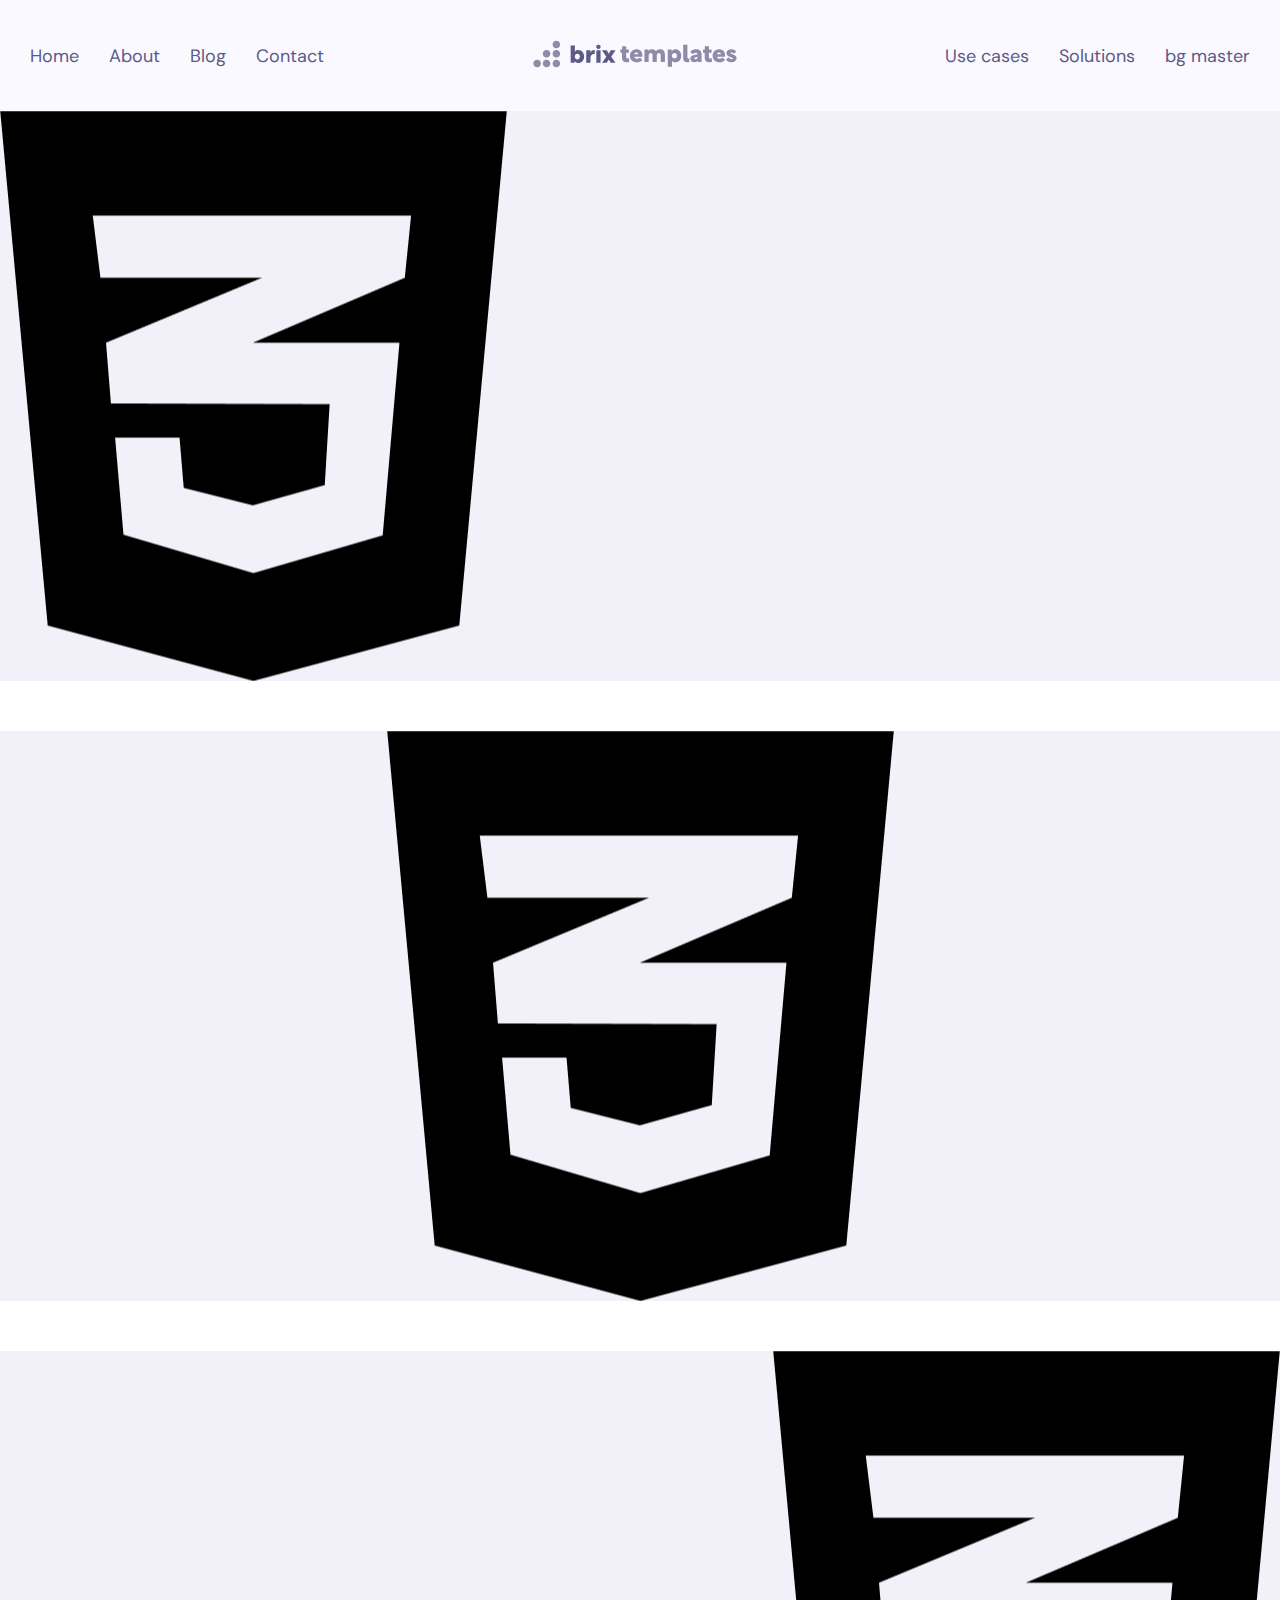
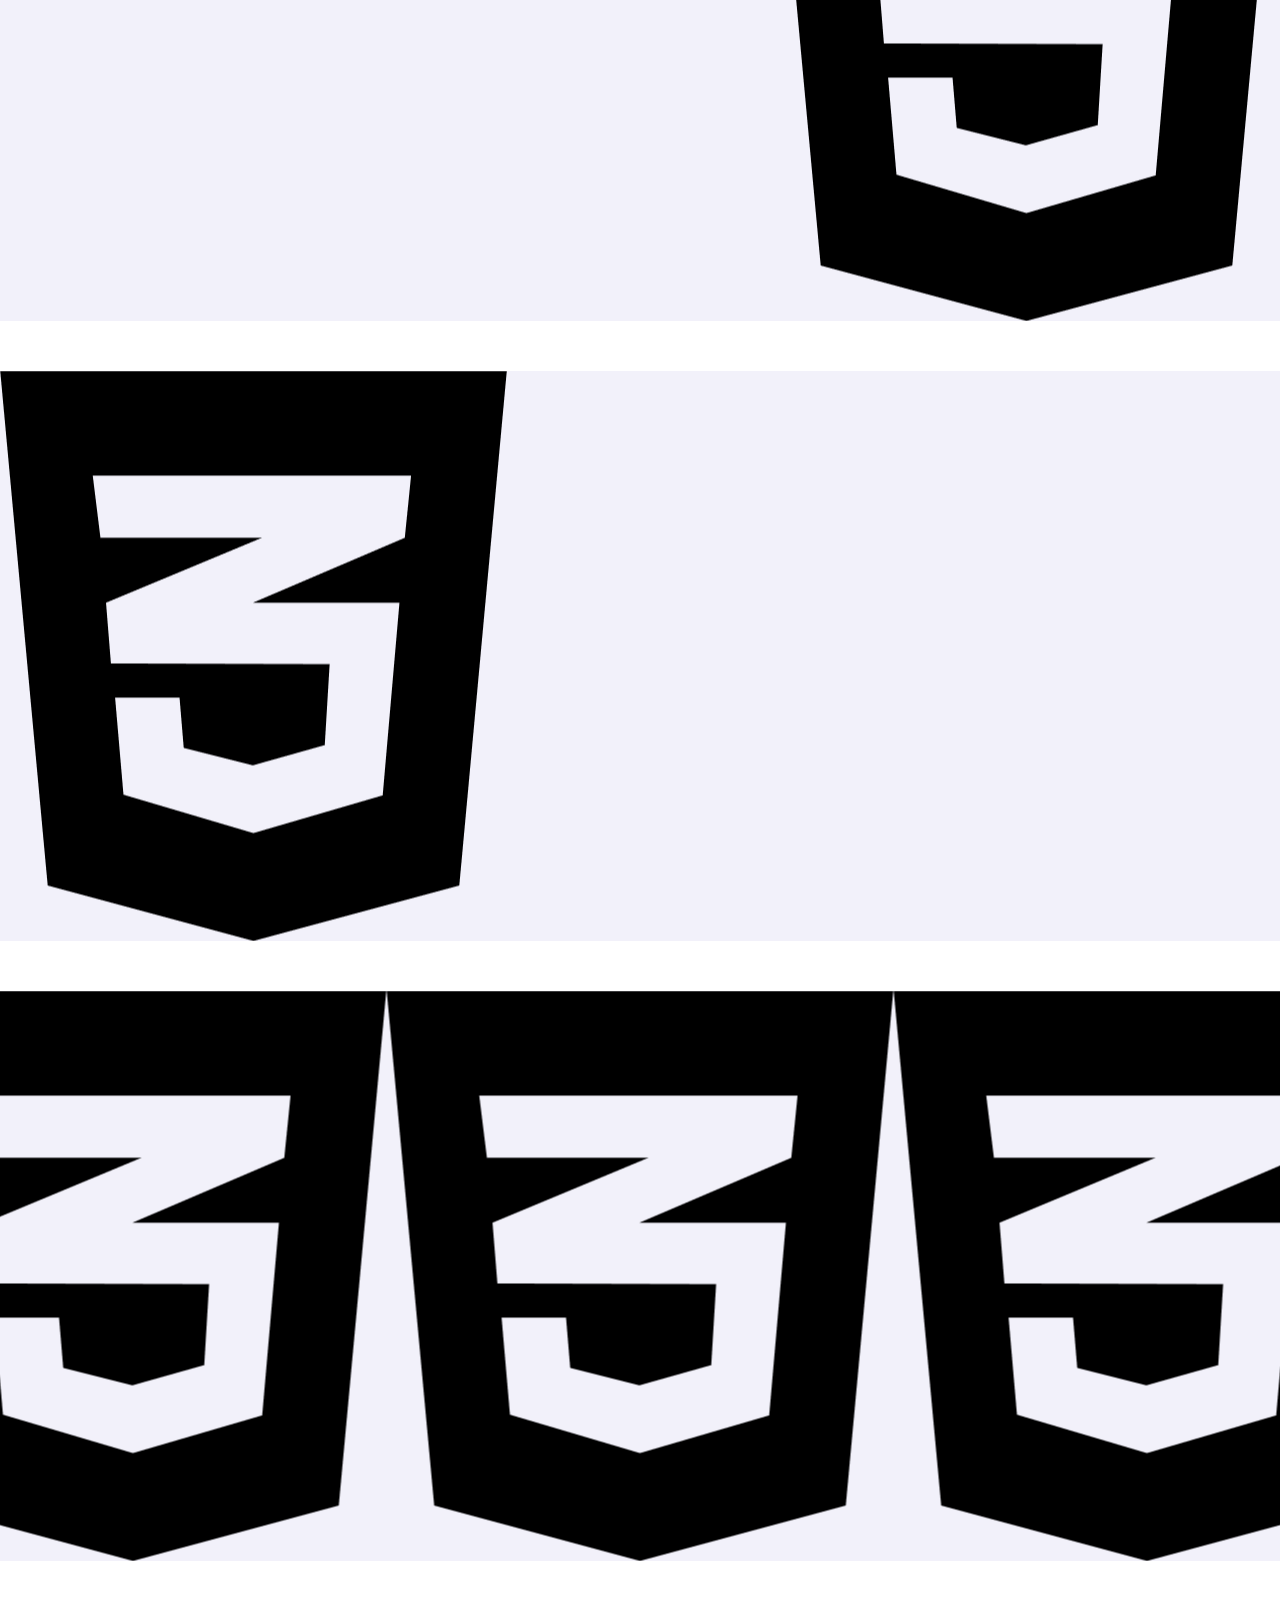
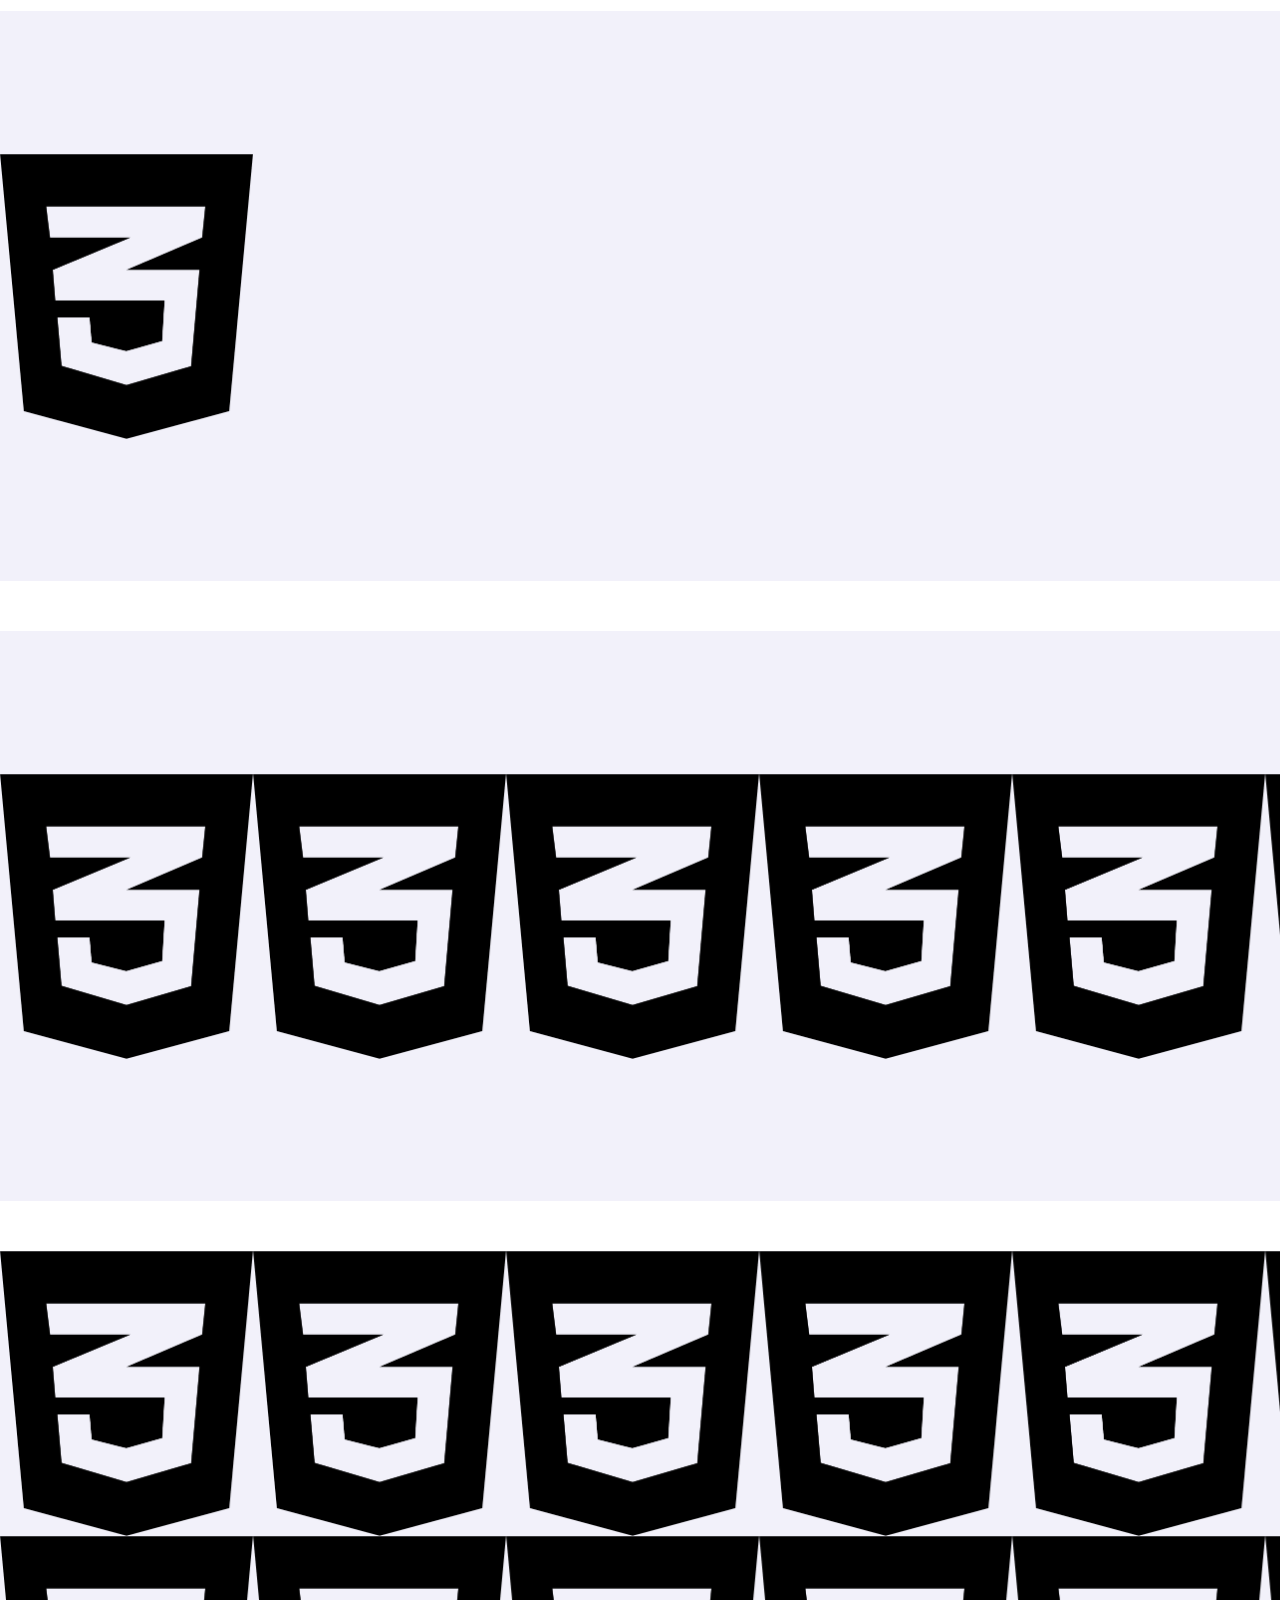
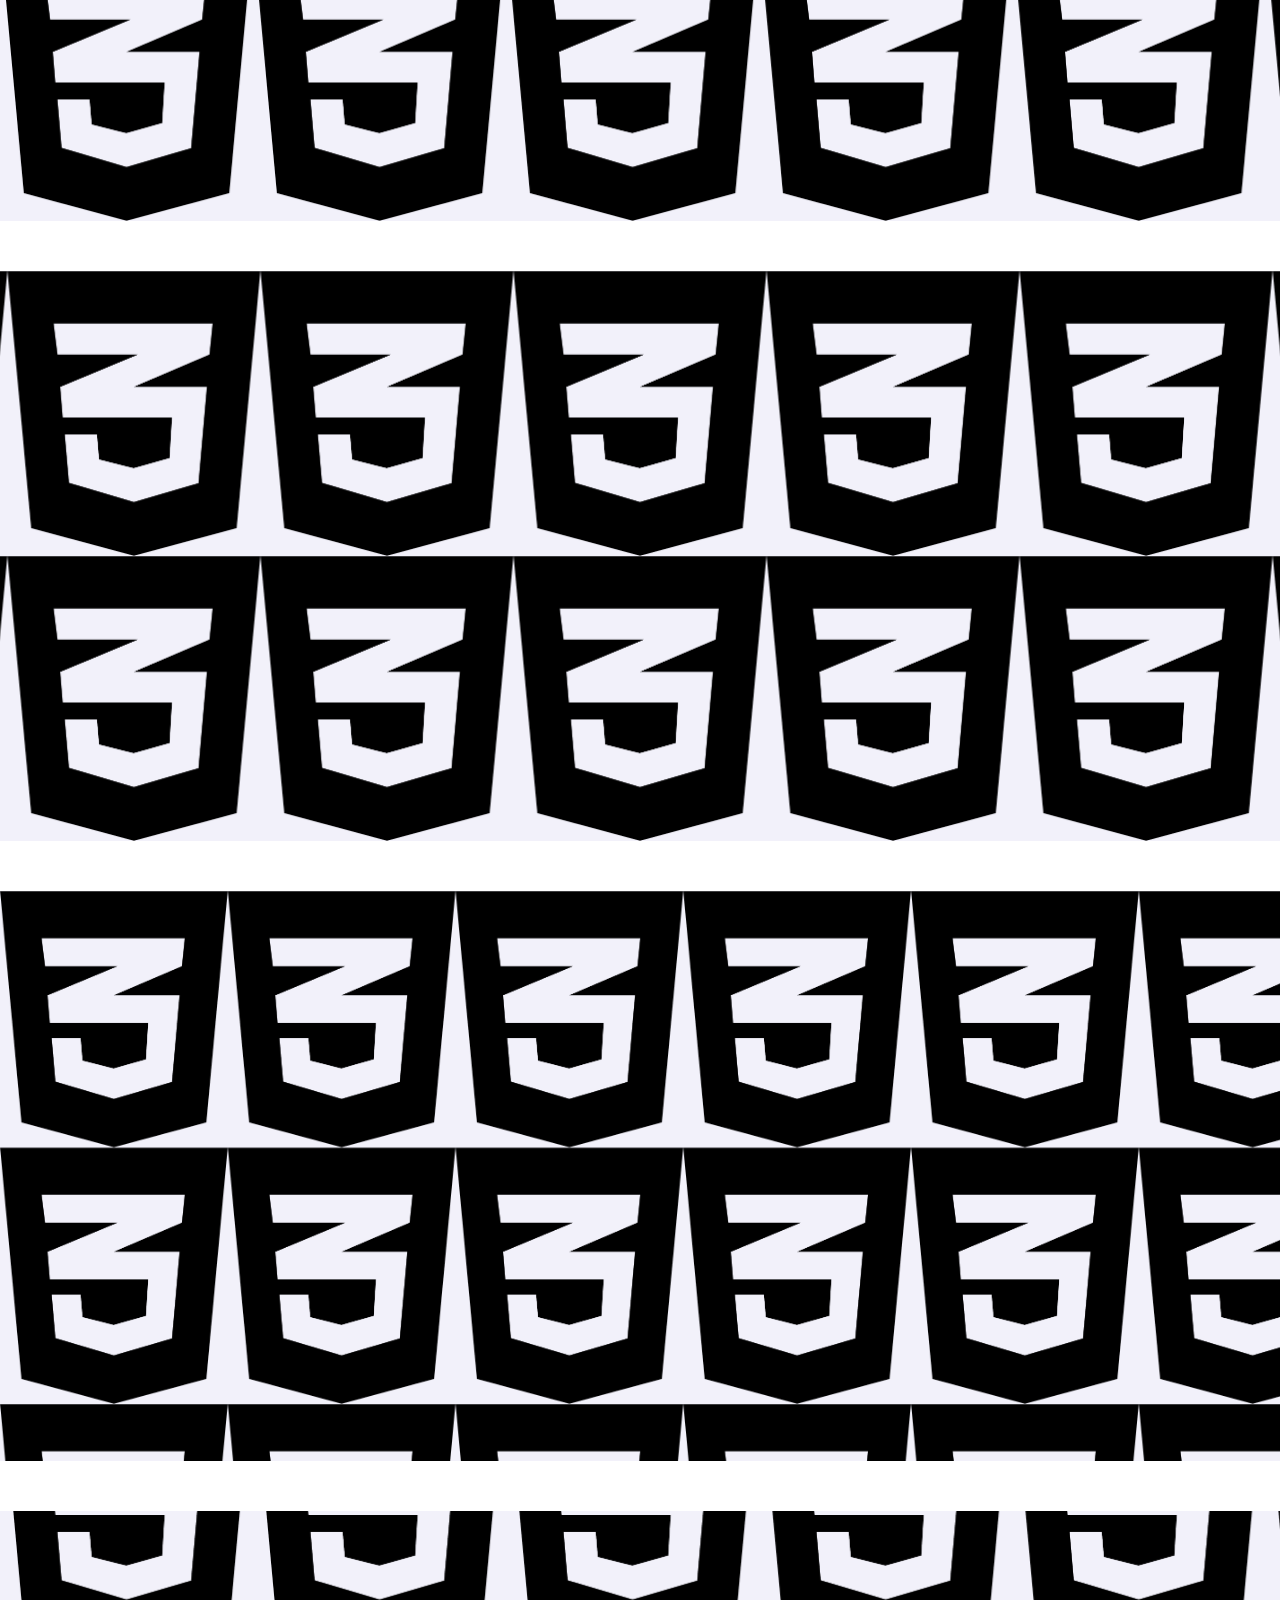
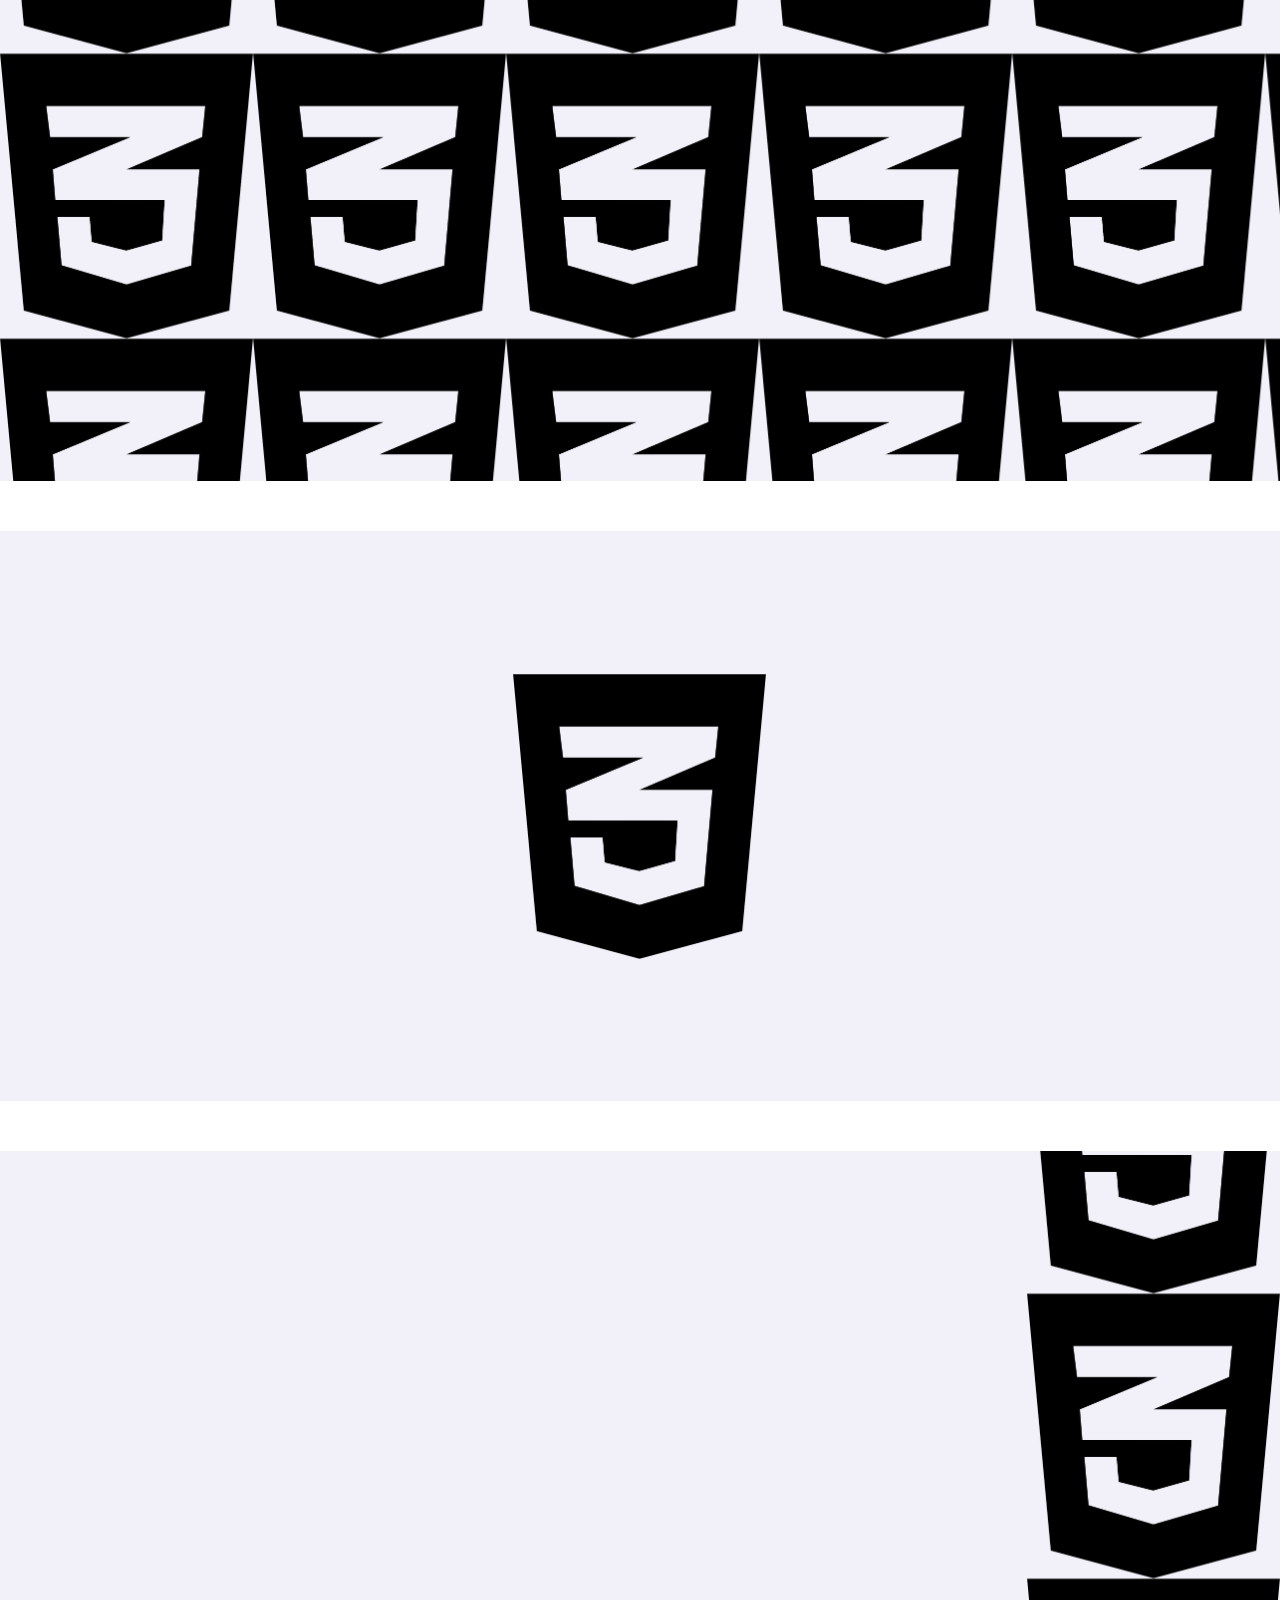
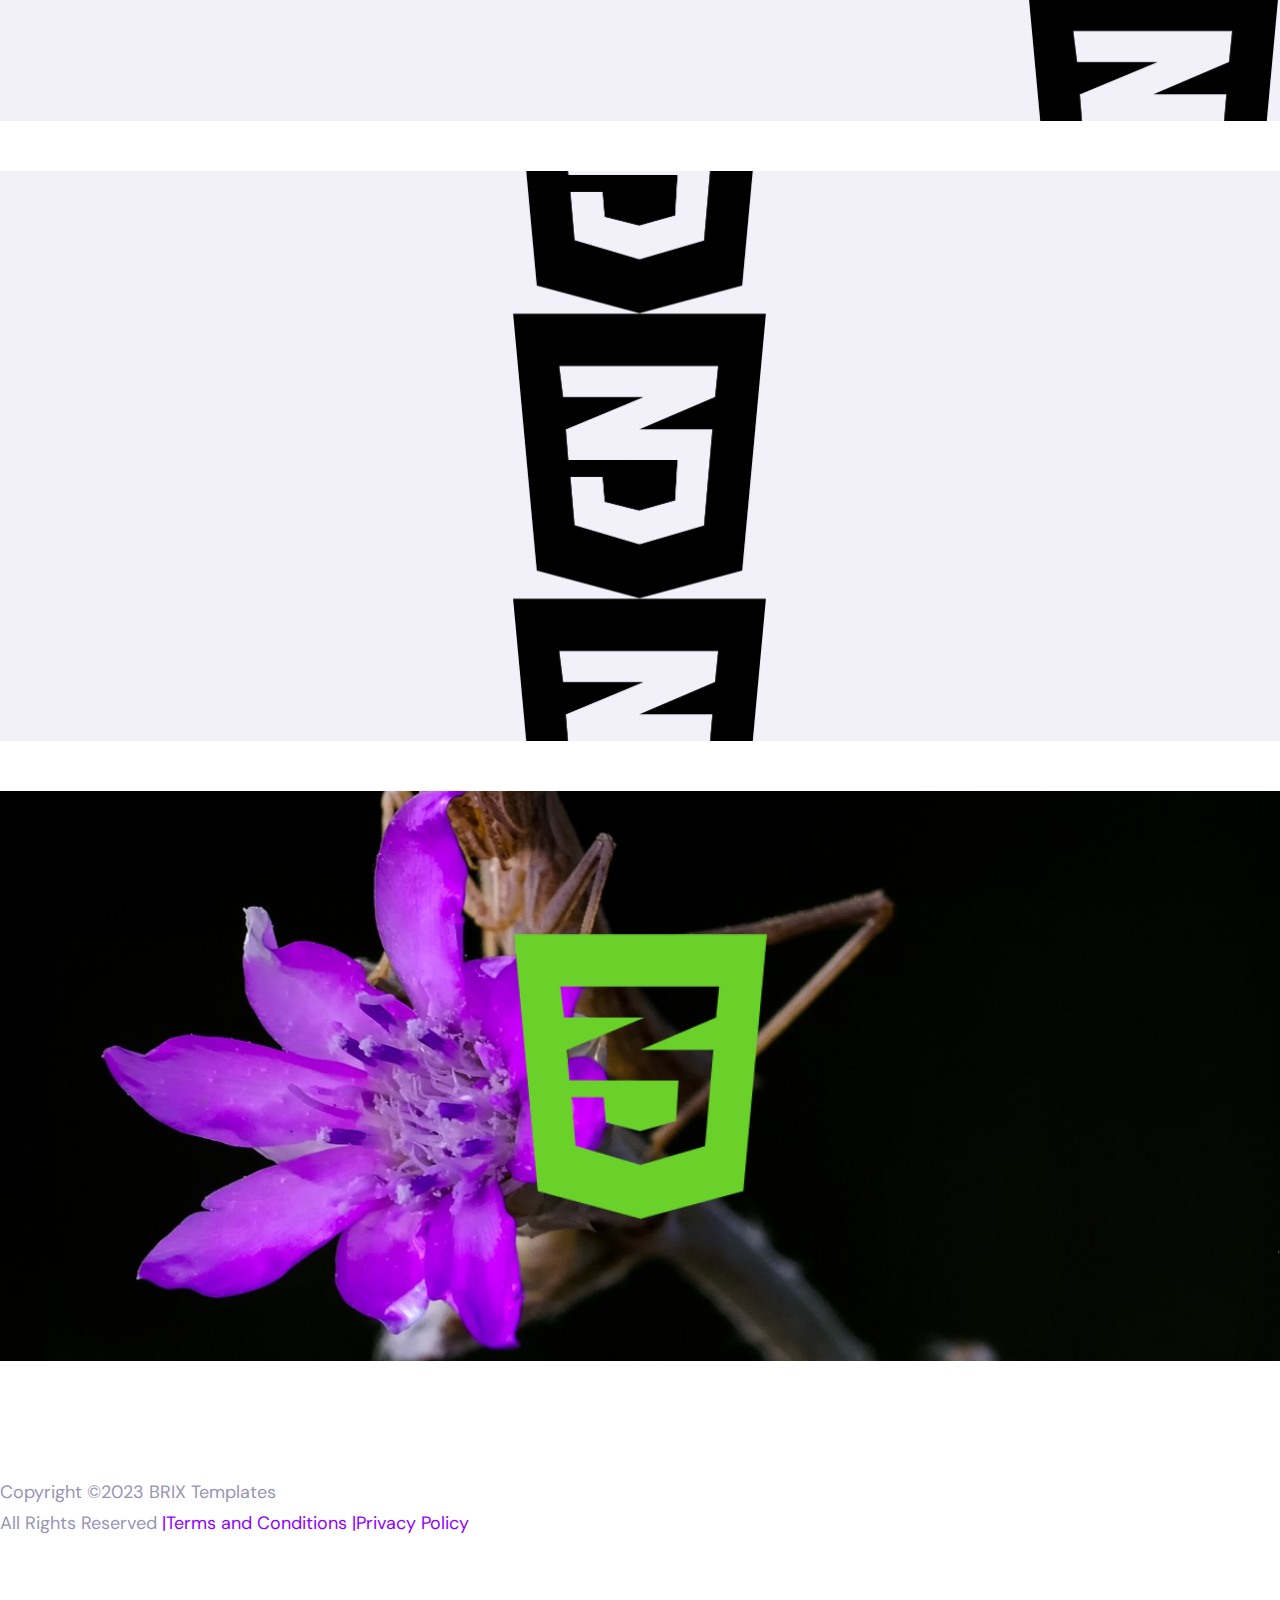
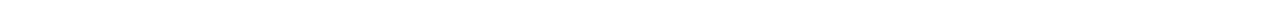
<file: background.html>
<!DOCTYPE html>
<html lang="en">
  <head>
    <meta charset="UTF-8" >
    <meta name="viewport" content="width=device-width, initial-scale=1.0" >
    <title>Document</title>
    <link rel="stylesheet" href="./styles/style.css">
    <link href="https://fonts.googleapis.com/css2?family=DM+Sans:opsz,wght@9..40,400;9..40,700&display=swap" rel="stylesheet">
    <link rel="stylesheet" href="./styles/icon.css">
  </head>
  <body class="body">
    <header class="header">
      <div class="container">
        <nav class="nav-header__nav">
          <ul class="nav-header__list">
            <div class="nav-header__list nav-header__list-left"> 
              <li class="nav-header__item"><a class="nav-header__link" href="">Home</a></li>
              <li class="nav-header__item"><a class="nav-header__link" href="">About</a></li>
              <li class="nav-header__item"><a class="nav-header__link" href="">Blog</a></li>
              <li class="nav-header__item"><a class="nav-header__link" href="">Contact</a></li>
            </div>
              <li class="nav-header__item nav-header_item__logo"> <a class="nav-header__link" href="./index.html">
              <img class="nav-header__logo" src="./images/Logo.svg" width="260" height="28" alt="Logo" ></a>
              </li>
            <div class="nav-header__list nav-header__list-right">
              <li class="nav-header__item"><a class="nav-header__link" href="">Use cases</a></li>
              <li class="nav-header__item"><a class="nav-header__link" href="./position.html">Solutions</a></li>
              <li class="nav-header__item"><a class="nav-header__link" href="./background.html">bg master</a></li>
            </div>
         </ul>
       </nav>
     </div>
    </header>
      <main class="main-container">
        <div class="background"></div>
        <div class="background bg-xl_center"></div>
        <div class="background bg-xl_right"></div>
        <div class="background "></div>
        <div class="background bg-xl_repeat"></div>
        <div class="background bg-s"></div>
        <div class="background bg-s bg-s_repeat-x"></div>
        <div class="background bg-s bg-s_repeat-inital"></div>
        <div class="background bg-s bg-s_rep bg-s_repeat-center"></div>
        <div class="background bg-s bg-s_rep bg-s_repeat-duble"></div>
        <div class="background bg-s bg-s_rep bg-s_repeat-final"></div>
        <div class="background bg-s bg-s_center"></div>
        <div class="background bg-s bg-s_repeat-y"></div>
        <div class="background bg-s bg-s_center-y"></div>
        <div class="background background_double"></div>
      </main>
      <footer class="footer">
        <div class="footer__container">
        <p class="text footer__text">Copyright &copy;2023 BRIX Templates</p>
        <p class="text footer__text">All Rights Reserved
            <a class="link footer__link"  href=""> |Terms and Conditions </a>
            <a class="link footer__link"  href=""> |Privacy Policy </a></p>
      </div>
      </footer>  
</body>
</html>
</file>
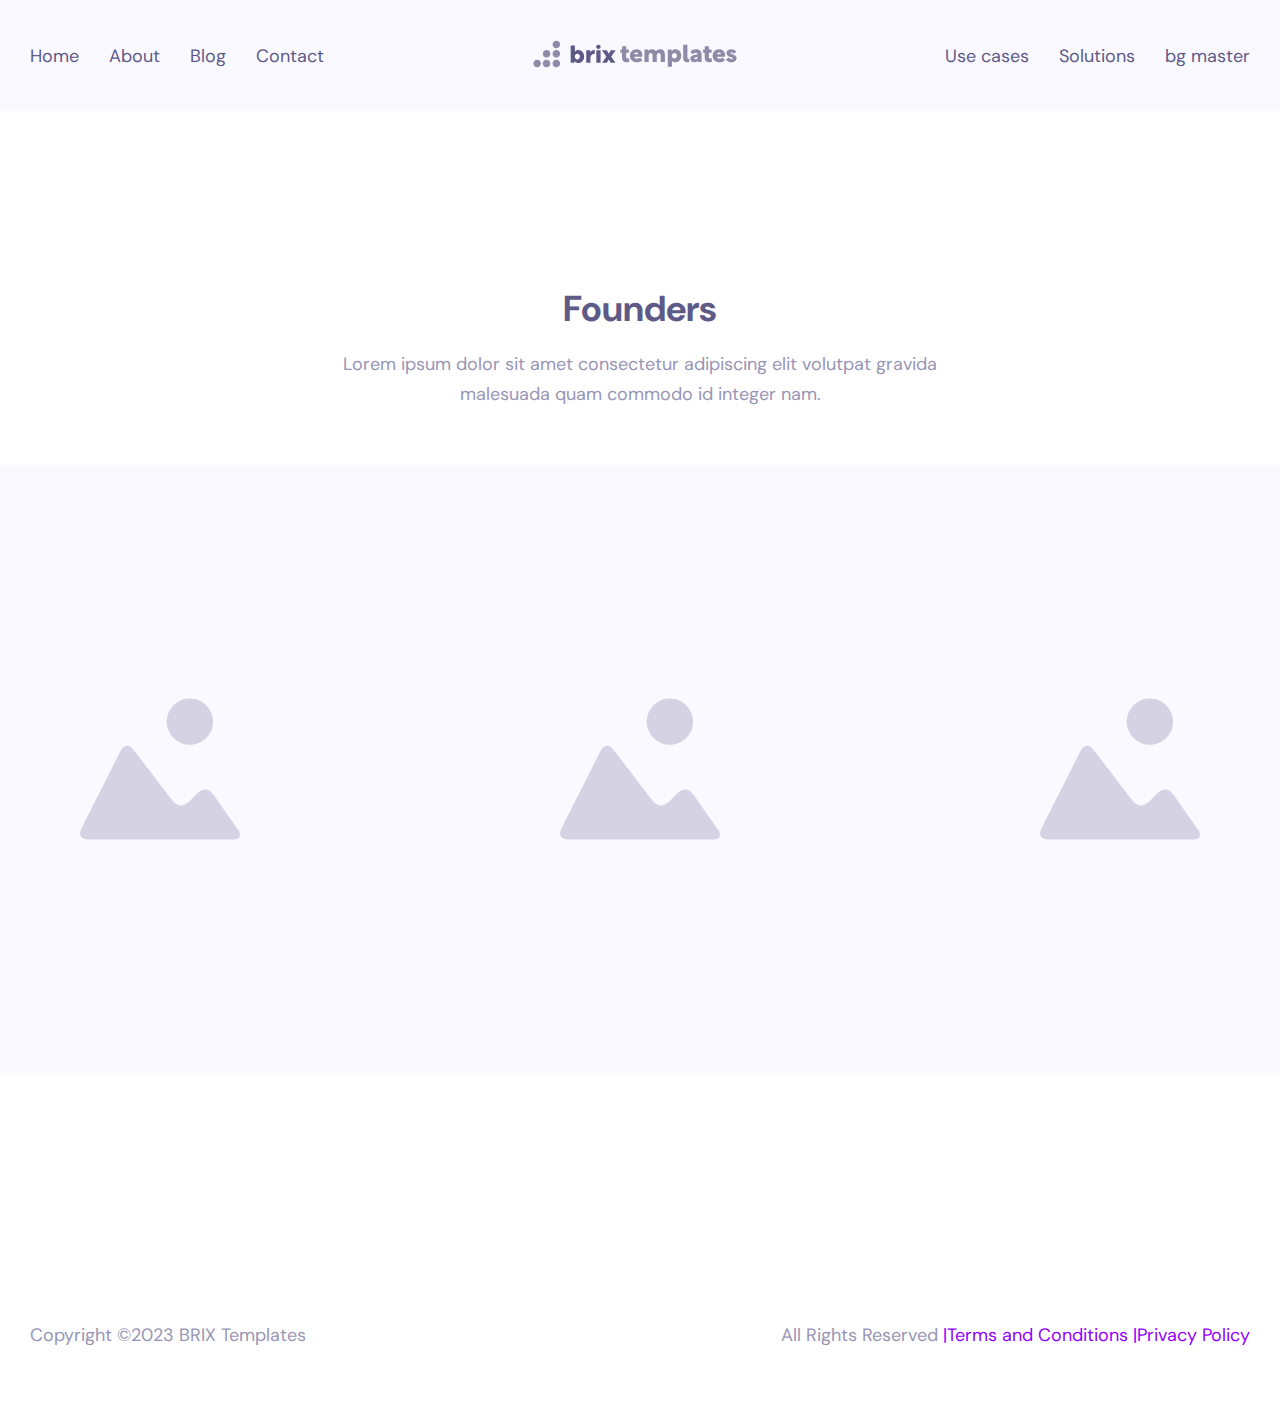
<file: position.html>
<!DOCTYPE html>
<html lang="en">
  <head>
    <meta charset="UTF-8" >
    <meta name="viewport" content="width=device-width, initial-scale=1.0" >
    <title>Document</title>
    <link rel="stylesheet" href="./styles/style.css">
    <link href="https://fonts.googleapis.com/css2?family=DM+Sans:opsz,wght@9..40,400;9..40,700&display=swap" rel="stylesheet">
    <link rel="stylesheet" href="./styles/icon.css">
  </head>
  <body class="body">
    <header class="header">
      <div class="container">
        <nav class="nav-header__nav">
          <ul class="nav-header__list">
            <div class="nav-header__list nav-header__list-left"> 
              <li class="nav-header__item"><a class="nav-header__link" href="">Home</a></li>
              <li class="nav-header__item"><a class="nav-header__link" href="">About</a></li>
              <li class="nav-header__item"><a class="nav-header__link" href="">Blog</a></li>
              <li class="nav-header__item"><a class="nav-header__link" href="">Contact</a></li>
            </div>
              <li class="nav-header__item nav-header_item__logo"> <a class="nav-header__link" href="./index.html">
              <img class="nav-header__logo" src="./images/Logo.svg" width="260" height="28" alt="Logo" ></a>
              </li>
            <div class="nav-header__list nav-header__list-right">
              <li class="nav-header__item"><a class="nav-header__link" href="">Use cases</a></li>
              <li class="nav-header__item"><a class="nav-header__link" href="">Solutions</a></li>
              <li class="nav-header__item"><a class="nav-header__link" href="./background.html">bg master</a></li>
            </div>
         </ul>
       </nav>
     </div>
    </header>
    <main class="main">
        <section class="founders">
            <div class="container">
                <div class="founders__content">
                    <div class="founders-text">
                        <h1 class="title-h2 founders__titel">Founders</h1>
                        <p class="text founders__text">Lorem ipsum dolor sit amet consectetur adipiscing elit volutpat gravida malesuada quam commodo id integer nam.</p>
                    </div>
                    <div class="founders__cards-container">
                      <div class="founders__items">
                        <a class="founders__link" href="">
                          <div class="founders__item"> 
                            <img class="founders__image" src="./images/founders-placeholder.svg" width="480" height="608" alt="founders-placeholder">
                            <div class="founders__absolut">
                              <h3 class="title-h3">Sophie Moore</h3>
                              <h4 class="title-h4">Ceo & Co-Founder</h4>
                            </div>
                          </div>
                        </a>
                          <a class="founders__link" href="">
                            <div class="founders__item"> 
                              <img class="founders__image" src="./images/founders-placeholder.svg" width="480" height="608" alt="founders-placeholder">
                              <div class="founders__absolut">
                                <h3 class="title-h3">Sophie Moore</h3>
                                <h4 class="title-h4">Ceo & Co-Founder</h4>
                              </div>
                            </div>
                          </a>
                          <a class="founders__link" href="">
                            <div class="founders__item"> 
                              <img class="founders__image" src="./images/founders-placeholder.svg" width="480" height="608" alt="founders-placeholder">
                              <div class="founders__absolut">
                                <h3 class="title-h3 founders__deskription-absolut">Sophie Moore</h3>
                                <h4 class="title-h4 founders__deskription-absolut">Ceo & Co-Founder</h4>
                              </div>
                            </div>
                          </a>
                      </div>
                    </div>
                </div>
            </div>

        </section>

    </main>
    <footer class="footer">
        <div class="container">
          <div class="footer__contant">
            <p class="text footer__text">Copyright &copy;2023 BRIX Templates</p>
            <p class="text footer__text">All Rights Reserved
              <a class="link footer__link"  href=""> |Terms and Conditions </a>
              <a class="link footer__link"  href=""> |Privacy Policy </a></p>
          </div>
      </div>
      </footer>
</file>
<file: styles/style.css>
:root {
    --primary-color: #5D5A88;
    --secondary-color: #9795B5;
    --nav-height: 50px;
}

* {
    box-sizing: border-box;
    margin: 0;
    padding: 0;
}

body {
    background-color: #FFFFFF;
    font-size: 18px;
    color: var(--primary-color);
    font-family: "DM Sans", Arial, sans-serif;
    margin: 0;
}

.container {
    width: 100%;
    max-width: 1250px;
    margin: 0 auto;
    padding-left: 15px;
    padding-right: 15px;
}

.title-h1 {
    color: var(--primary-color);
    font-size: 56px;
    line-height: 1.2;
    font-weight: 700;
}

.title-h2 {
    color: var(--primary-color);
    font-size: 36px;
    line-height: 1.3;
    font-weight: 700;
}

.title-h3 {
    color: var(--primary-color);
    line-height: 1.4;
    font-weight: 700;
}

.title-h4 {
    color: var(--primary-color);
    font-size: 18px;
    font-weight: 500;
    line-height: 1;
    text-align: center;
}

img {
    max-width: 100%;
}

.link {
    color: #ADABC3;
    font-size: 18px;
    font-weight: 400;
    line-height: 1.7; 
    text-decoration: none;  
}

.link:visited {
    color: #8F00FF9E;
}

.link:hover {
    color: var(--primary-color);
}

.link:active {
    color: #1500FF;
}


.button {
    display: inline-block;
    padding: 25px 35px;
    border-radius: 40px;
    text-align: center;
    text-decoration: none;
    line-height: 1;
}
 
ul {
    margin: 0;
}

.header {
    background-color: #F9F9FF;
    line-height: 1;
    padding-top: 40px;
    padding-bottom: 40px;
    margin: 0;
    position: sticky;
    width: 100%;
    top: 0;
    background-color: #F9F9FF;
    min-height: var(--nav-height);
}

.nav-header__list {
    display: flex;
    flex-wrap: wrap;
    justify-content: space-between;
    align-items: center;
    padding-left: 0;
    list-style: none;
}

.nav-header__list-left {
    display: flex;
    gap: 30px;
    
}

.nav-header__list-right {
    display: flex;
    gap: 30px;
}


.nav-header_item__logo {
    flex: 1;
    text-align: center;
}

.nav-header__link {
    color: var(--primary-color);
    text-decoration: none;
}

.nav-header__link:hover {
    color: #1500FF;   
}

.nav-header__link:active{
    color: #000;
}

.hero {
    background-color: #FFF;
    padding: 120px 0;
}

.hero__content {
    display: flex;
    flex-direction: row-reverse;
    align-items: center;
}

.hero__title {
    margin-bottom: 16px;
    width: 585px;
}

.hero__text {
    margin-bottom: 50px;
}

.hero-text {
    margin-left: 80px;
}

.button_primary {
    background-color: var(--primary-color);
    color: #FFFFFF;
    border: none;
    font-weight: 700;
    line-height: 1;
    margin-right: 24px;
 
}

.button__icon-hero {
    fill: currentColor;
    color: #FFFFFF;
    margin-left: 10px;
}

.button_primary:hover {
    background-color: #5F5C7F;
}

.button_primary:active {
    background-color: #A4A2C4;
}

.button_sacondary {
    background-color: transparent;
    color: var(--primary-color);
    border: 1.5px solid var(--primary-color);
    font-size: 18px;
    font-weight: 400;
    line-height: 1;   
}

.button_sacondary:hover {
    background-color: #F6F5FF;
}

.button_sacondary:active {
    background-color: #EFEEFB;
}

.text {
    color: var(--secondary-color);
    font-size: 18px;
    line-height: 1.7;
    font-weight: 400;
}

.hero__chat-dots {
    display: flex;
    justify-content: end;
}

.chat-dots__button {
    position: fixed;
    bottom: 50px;
    background-color: var(--primary-color);
    border-radius: 60px;
    padding: 26px 22px 18px;
}

.chat-dots__icon {
    fill: currentColor;
    color: #FFFFFF;
}


.clients {
    background-color: #F9F9FF;
    padding: 100px 0 155px;
}


.clients__list {
    display: flex;
    justify-content: space-between;
    align-items: center;
    flex-wrap: wrap;
    gap: 80px
}

.clients__item {
    display: flex;
    align-items: flex-start;
    list-style: none;
}

.clients__titel {
    color: #1E285F;
    margin-bottom: 16px;
    width: 510px;
}

.clients__text {
    margin-bottom: 120px;
}

.numbers{
    padding: 175px 0;
}

.numbers__content {
    display: flex;
    justify-content: space-between;
    align-items: center;
}


.numbers__title {
    margin-right: 160px;
    width: 100%;
    max-width: 250px;
}

.numbers__list{
    display: flex;
    flex-wrap: wrap;
    width: 800px;
    border: 1px solid #D4D2E3;
    border-radius: 15px;
}

.numbers__item {
    display: flex;
    flex-direction: column;
    flex-wrap: wrap;
    justify-content: center;
    width: 50%;
    min-height: 270px;
	text-align: center;
    padding: 10px;
}

.numbers__item:nth-child(2n-1) {
	border-right: 1px solid #D4D2E3;
}

.numbers__item:nth-child(2n+3),
.numbers__item:nth-child(2n+4) {
	border-top: 1px solid #D4D2E3;
}

.numbers__text {
    color: var(--primary-color);
    font-size: 44px;
    font-weight: 700;
    line-height: 1.2;
}

.light {
    color: #BCBACD;
}

.numbers__title-h3 {
    text-align: center;
    font-size: 24px;
    line-height: 1.4;
}

.numbers__text {
    margin-bottom: 5px;
}

.get-started {
    background-color: #F2F1FA;
}

.get-started__content {
    width: 100%;
   display: flex;
   justify-content: space-between;
   align-items: center;
}

.get-started__button {
    display: flex;
    align-items: flex-end;
    gap: 25px;
    margin-bottom: 40px;
}

.get-started__title {
    max-width: 530px;
    margin-bottom: 16px;
    margin-right: 150px;
}

.get-started__text {
    max-width: 530px;
    color: var(--secondary-color);
    margin-right: 110px;
    margin-bottom: 40px;
}

.get-started__image-container {
    width: 50%;
    line-height: 0;
}

.get-started__image {
    max-width: 100%;
    height: auto;
}

.button_m {
    background-color: var(--primary-color);
    color: #FFFFFF;
    padding: 30px 55px;
    border: none;
    border-radius: 50px;
    font-size: 20px;
    line-height: 1;
    font-weight: 700;
    margin: 0;
    
}

.button_m:hover {
    background-color: #5F5C7F;
}

.button_m:active {
    background-color: #A4A2C4;  
}

.button_sacondary-m {
    background-color: transparent;
    color: var(--primary-color);
    border:1.5px solid var(--primary-color);
    padding: 30px 55px;
    font-weight: 400;
    line-height: 1;
    margin: 0;
}

.button_sacondary-m:hover {
    background-color: #F6F5FF;
}

.button_sacondary-m:active {
    background-color: #EFEEFB;  
}

.team {
    padding-top: 175px;
    padding-bottom: 195px;
    background-color: #fff;
}

.team__description {
    max-width: 620px;
    text-align: center;
    margin: 0 auto;
}

.team__title {
    margin-bottom: 16px;
}

.team__text-main{
    margin-bottom: 60px;
}

.team__members {
    display: flex;
    flex-wrap: wrap;
    gap: 30px;
}

.team__members-card { 
    width: calc(33.33% - 20px);
    text-align: center;
    border-radius: 20px;
    border: 1px solid #D4D2E3; 
    overflow: hidden;
}

.team__image {
    margin-bottom: 40px;
}

.team__title-h3 {
    text-align: center;
    margin-bottom: 7px;
}

.team__title-h4 {
    margin-bottom: 16px;
    letter-spacing: 1.8px;
    text-transform: uppercase;
    font-weight: 500;
    line-height: 1.1;
}

.team__text {
    margin-bottom: 40px;
    padding: 30px;
}

.team__title_one {
    margin-bottom: 40px;
}

.team__text_one {
    margin-bottom: 75px;
}

.team__members-icon {
	display: flex;
	justify-content: center;
	gap: 15px;
    margin-bottom: 55px;
	
}

.team__icon {
    fill: currentColor;
    color: #8d8ba7;
    width: 18px;
    height: 18px;
}

.team__icon:hover {
    color: #F2F1FA;
}

.team__icon:active {
    color: #FFFFFF;
}

.team__link {
	width: 36px;
	height: 36px;
	background-color: #F2F1FA;
	border-radius: 8px;
    display: flex;
    justify-content: center;
    align-items: center;
}

.team__link:hover {
    background-color: #5F5C7F;
}

.team__link:active {
    background-color: #A4A2C4;
}

.data-section {
    background-color: #FFF;
    padding: 40px 0;
}
.data-section__titel {
    margin-bottom: 122px;
}

.table {
	width: 100%;
	margin: 120px 0 90px;
	text-align: left;
	line-height: 1.5;
	background-color: #fff;
	border-collapse: collapse;
	border-color: #DDDFE1;
}

.table__thead,
.table__tfoot {
    color: #464A53;
    font-size: 15px;
    line-height: 3;
    font-weight: 400; 
}

.table__header {
    padding: 10px 20px;
}

.table__tbody {
    color: #6A707E;
    font-size: 13px;
    line-height: 1.5;
    font-weight: 400;
}

.table__data {
    padding-left: 15px;
    padding-right: auto;
}

.table__tbody .table__data:nth-child(2),
.table__tbody .table__data:nth-child(5) {
    color: #ABAFB3;
    padding: 20px;  
}

.table__tbody .table__row-1,
.table__tbody .table__row-3 {
    background-color: #FAFAFA;
    padding: 20px;
}

.table__tfoot .table__row-foot {
    background-color: #FAFAFA;
}

.video {
    padding: 100px 0;
}

.video__content {
    display: flex;
    justify-content: space-between;
    align-items: center;
}

.video__player-col {
    width: 50%;
    line-height: 0;
}

.video__player {
    width: 100%;
    height: auto;
    border-radius: 25px 0 0 25px;
}

.video__info {
    width: 50%;
    max-width: 540px;
}

.video__titel {
    margin-bottom: 10px;
}

.video_titel-center {
    text-align: center;
    margin-bottom: 30px;
}

.video__text {
    font-size: 22px;
    font-weight: 400;
    margin-bottom: 40px;
}

.through {
    text-decoration: line-through;
}

.italic {
    font-style: italic;
}

.italic-bold {
    font-style: italic;
    font-weight: 500;
}

.bold {
    font-weight: 700;
}

.cards {
    padding: 150px 0;
}

.cards__info {
    width: 610px;
    height: auto;
    margin: 0 300px 50px;
    text-align: center;
}

.cards__items {
    display: flex;
    gap: 30px;
}

.cards__main-item {
    max-width: 50%;
    min-height: 565px;
    border-radius: 20px;
    background: #F2F1FA;
    display: flex;
    flex-direction: column;
    align-items: center;
    justify-content: flex-end;
    padding: 60px 100px;
}

.cards__image-main {
    text-align: center;
    margin-bottom: 130px;
    
}

.cards__list {
    display: flex;
    flex-wrap: wrap;
    gap: 30px;
    width: calc(50% - 15px);
}

.cards__item {
    display: flex;
    flex-direction: row-reverse;
    justify-content: space-around;
    align-items: center;
    max-width: 100%;
    border-radius: 20px;
    background: #F2F1FA;
    padding: 60px 50px;
}

.cards__item_top {
    width: 100%;
    margin-right: 100px;
}

.cards__item-bottom {
    width: 100%;
    margin-right: 100px;
}

.button__icon {
    fill: currentColor;
    color: #8D8BA7;
    margin-left: 6px;
}

.button__icon:hover {
    color: var(--primary-color);
}

.button__icon:active {
    color: #1500FF;
}

.cards__title-h3 {
    margin-bottom: 16px;
}

.cards__text {
    margin-bottom: 35px;
}

.cards_titel-main {
    margin-bottom: 16px;
}

.cards_titel-center {
    margin-bottom: 16px;
}

.cards__text-center {
    margin-bottom: 30px;
    text-align: center;
}

.cards__link {
    color: #8D8BA7;
    text-align: center;
    font-size: 18px;
    line-height: 1;
    font-weight: 700;
    text-decoration: none;
}

.cards__link:hover {
    color: var(--primary-color);
}

.cards__link:active {
    color: #1500FF;
}

.footer {
    color: var(--secondary-color);
    padding: 66px 0;
}

.footer__contant {
    display: flex;
    justify-content: space-between;
}


/*background*/


.background {
    height: 570px;
    background-color: #F2F1FA;
    background-image: url(../images/css.png);
    background-repeat: no-repeat;
    background-position: left center;
    margin-bottom: 50px;
}

.bg-xl_center {
    background-position: center;
}

.bg-xl_right {
    background-position: right center; 
}

.bg-xl_repeat {
    background-repeat: repeat;
    background-position: center;
}

.bg-s {
    background-position: left;
    background-size: auto 50%;
}

.bg-s_repeat-x {
    background-size: auto 50%;
    background-repeat: repeat-x
}

.bg-s_repeat-inital  {
    background-repeat: repeat;
    background-position: initial;
}

.bg-s_rep{
    background-repeat: initial;
}

.bg-s_repeat-center {
    background-position: top center;
}

.bg-s_repeat-duble {
    background-repeat: repeat;
    background-position: top left ;
    background-size: auto 45%;
}

.repeat-final{
    background-position: center;
}

.bg-s_center {
    background-repeat: no-repeat;
    background-position: center;
}

.bg-s_repeat-y {
    background-repeat: repeat-y;
    background-position: right;
}

.bg-s_center-y {
    background-repeat: repeat-y;
    background-position: center;   
}

.background_double {
    background-image: url(../images/green.png), url(../images/mantis.png);
    background-position: center, center;
    background-size: auto 50%, 100% auto;
}


/*position*/

.founders {
    padding-top: 175px;
    padding-bottom: 175px;
}

.founders-text {
    width: 610px;
    text-align: center;
}

.founders__titel {
    margin-bottom: 16px;
}

.founders__text {
    max-width: 100%;
    margin-bottom: 55px;
}

.founders__content {
    max-width: 100%;
    margin: 0 auto;
    display: flex;
    flex-wrap: wrap;
    justify-content:center;
    align-self: center;
    
}

.founders__cards-container {
    width: 1630px;
}

.founders__items {
    display: flex;
    align-items: center;
}

.founders__link {
    width: 480px;
    display: inline-block;
    position: relative;
    
}

.founders__link:hover .founders__absolut {
    display: flex;
    flex-direction: column;
    justify-content: center;
    align-items: center;

}

.founders__absolut {
    display: none;
    position: absolute;
    top: 0;
    left: 0;
    width: 100%;
    height: 100%;
    background: rgba(255, 255, 255, 0.77);
}
</file>
<file: styles/icon.css>
.icon {
  display: inline-block;
  width: 1em;
  height: 1em;
  stroke-width: 0;
  stroke: currentColor;
  fill: currentColor;
}

/* ==========================================
Single-colored icons can be modified like so:
.icon-name {
  font-size: 32px;
  color: red;
}
========================================== */
.icon {
  display: inline-block;
  width: 1em;
  height: 1em;
  stroke-width: 0;
  stroke: currentColor;
  fill: currentColor;
}

/* ==========================================
Single-colored icons can be modified like so:
.icon-name {
  font-size: 32px;
  color: red;
}
========================================== */

.icon-arrow {
  width: 1.05859375em;
}




.chat-dots__icon {
  display: inline-block;
  width: 56px;
  height: 56px;
  stroke-width: 0;
  stroke: currentColor;
  fill: currentColor;
}

/* ==========================================
Single-colored icons can be modified like so:
.icon-name {
  font-size: 32px;
  color: red;
}
========================================== */
</file>
